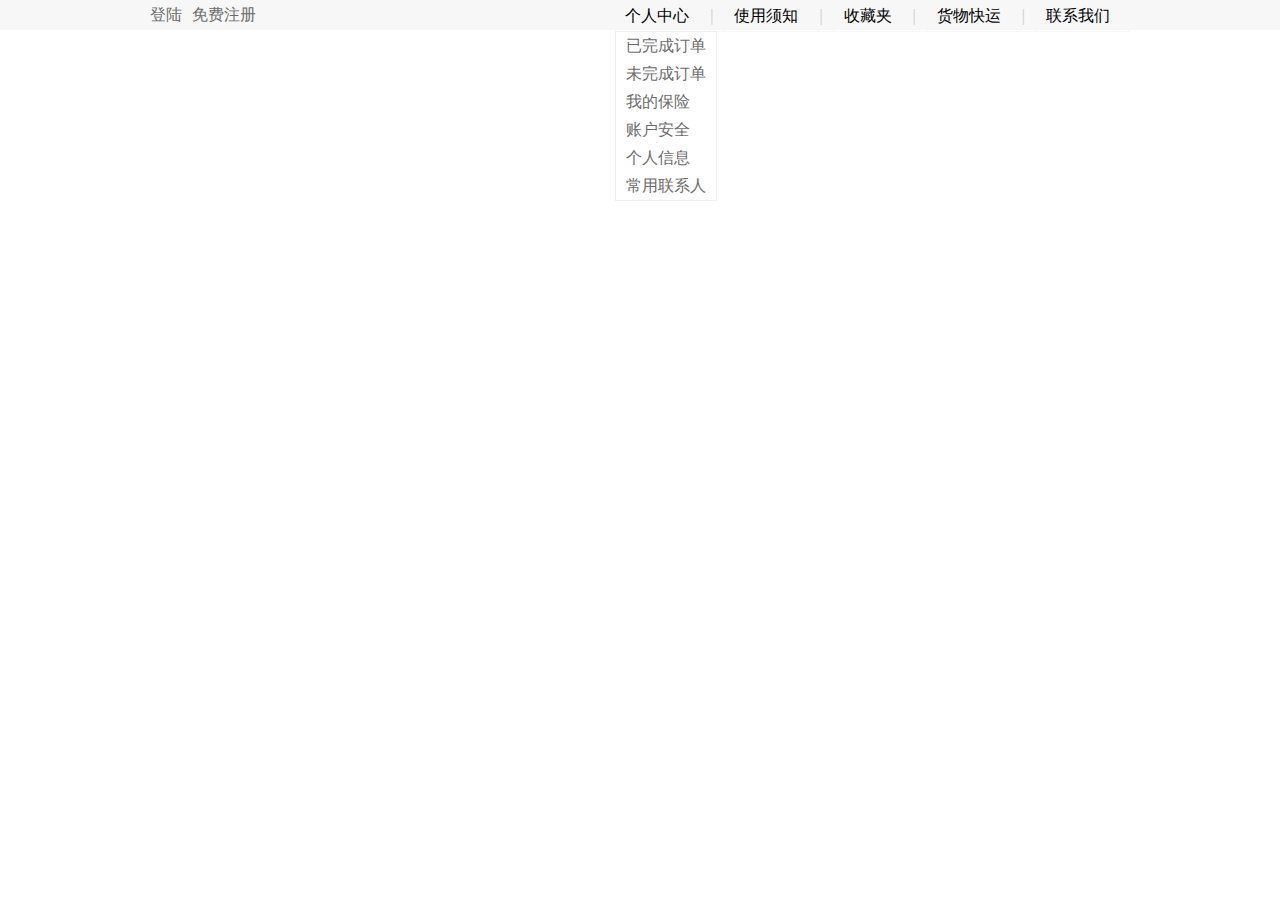
<file: untitled.html>
<!doctype html>
<html>
<head>
<meta charset="utf-8">

<title>回家网</title>
<script type="text/javascript" src="js/123.js">
</script>
<link href="css/123.css" rel="stylesheet" type="text/css"/>
</head>

<body onLoad="changrColor()">
<div id="top_bg">
	<div id="top">
		<ul class="left">
			<li><a href="#">登陆</a></li>
			<li><a href="#">免费注册</a></li>
		</ul>
		<ul class="right">
			<li class="list" onMouseOver="change('list_cur','block')" onMouseOut="change('list_cur','none')">
				<span>个人中心</span>
				<div id="list_cur">
					<a href="#">已完成订单</a>
					<a href="#">未完成订单</a>
					<a href="#">我的保险</a>
					<a href="#">账户安全</a>
					<a href="#">个人信息</a>
					<a href="#">常用联系人</a>
				</div>
			</li>
			<li class="line">|</li>
			<li><span>使用须知</span></li>
			<li class="line">|</li>
			<li><span>收藏夹</span></li>
			<li class="line">|</li>
			<li><span>货物快运</span></li>
			<li class="line">|</li>
			<li><span>联系我们</span></li>
		</ul>
	</div>
</div>
</body>
</html>
</file>
<file: css/123.css>
/* CSS Document */
body,ul,p,dl,dt,dd,hl,table,tr,tdd,th,h2,li{margin: 0;padding: 0;list-style: none;outline: none;border: 0}
bofy{color: #6c6c6c;font-size: 12px;font-family: "微软雅黑"}
a:link,a:visited{text-decoration: none;color: #6C6C6C}
a:hover{text-decoration: none}
html,body,page{width: 100%;height: 100%}
page{position: absolute;padding-top: 30%;padding-left: 30%;}
#top_bg{width: 100%;height: 30px;background: #f7f7f7;animation: a1 1s infinite
;}
#top{width: 980px;height: 30px;line-height: 30px;margin: auto}
.left{float: left;}
.right{float: right}
#top li{float: left;padding: 0 10px 0 0}
#top .line{color: #ccc}
.right li{cursor: pointer;border: 1px solid #f7f7f7}
.right li span{padding: 0 9px}
.right .list{position: relative}
.right #list_cur{width: 100px;position: absolute;left: -1px;top:30px;background-color: #fff ;border: 1px solid #eee}
.right #list_cur a{display: block;padding: 0 10px;line-height: 28px;color: #6C6C6C}
.right #list_cur a:hover{background: #f5f5f5}
@keyframes a1 {
    from{background: #00b5e5}
    to{background: #00FF00;opacity: 0}
}
@keyframes a2 {
    0%{opacity: 0}
    25%{opacity: 100}
    50%{opacity: 0}
    100%{opacity: 0}
}
@keyframes a3 {
    0%{opacity: 0}
    50%{opacity: 0}
    75%{opacity: 100}
    100%{opacity: 0}
}
@keyframes season1 {
    0%{opacity: 0}
    20%{opacity: 100}
    40%{opacity: 0}
    100%{opacity: 0}
}
@keyframes season2 {
    0%{opacity: 0}
    20%{opacity: 0}
    40%{opacity: 100}
    60%{opacity: 0}
    100%{opacity: 0}
}
@keyframes season3 {
    0%{opacity: 0}
    40%{opacity: 0}
    60%{opacity: 100}
    80%{opacity: 0}
    100%{opacity: 0}
}
@keyframes season4 {
    0%{opacity: 0}
    60%{opacity: 0}
    80%{opacity: 100}
    100%{opacity: 0}
}
@keyframes ea1 {
    0%{opacity: 0}
    70%{opacity: 0}
    80%{opacity: 100}
    90%{opacity: 0}
    100%{opacity: 0}
}
p{font-size: 100px;position: absolute;width: 100%;text-align: center;margin-top: 200px;}
.b1{animation: a2 10s infinite;animation-timing-function: ease-in-out;}
.b2{animation: a3 10s infinite;}
page{font-size: 180px;}
.d1{background: #00FF00;animation: season1 10s infinite;}
.d2{background: #be1931;animation: season2 10s infinite;}
.d3{background: url("../img/aqours.jpg");animation: season3 10s infinite;background-size: 100% 100%;}
.d4{background: #00A1D6;animation: season4 10s infinite;}
.e1{font-size: 36px;display: block;animation: ea1 10s infinite;}
</file>
